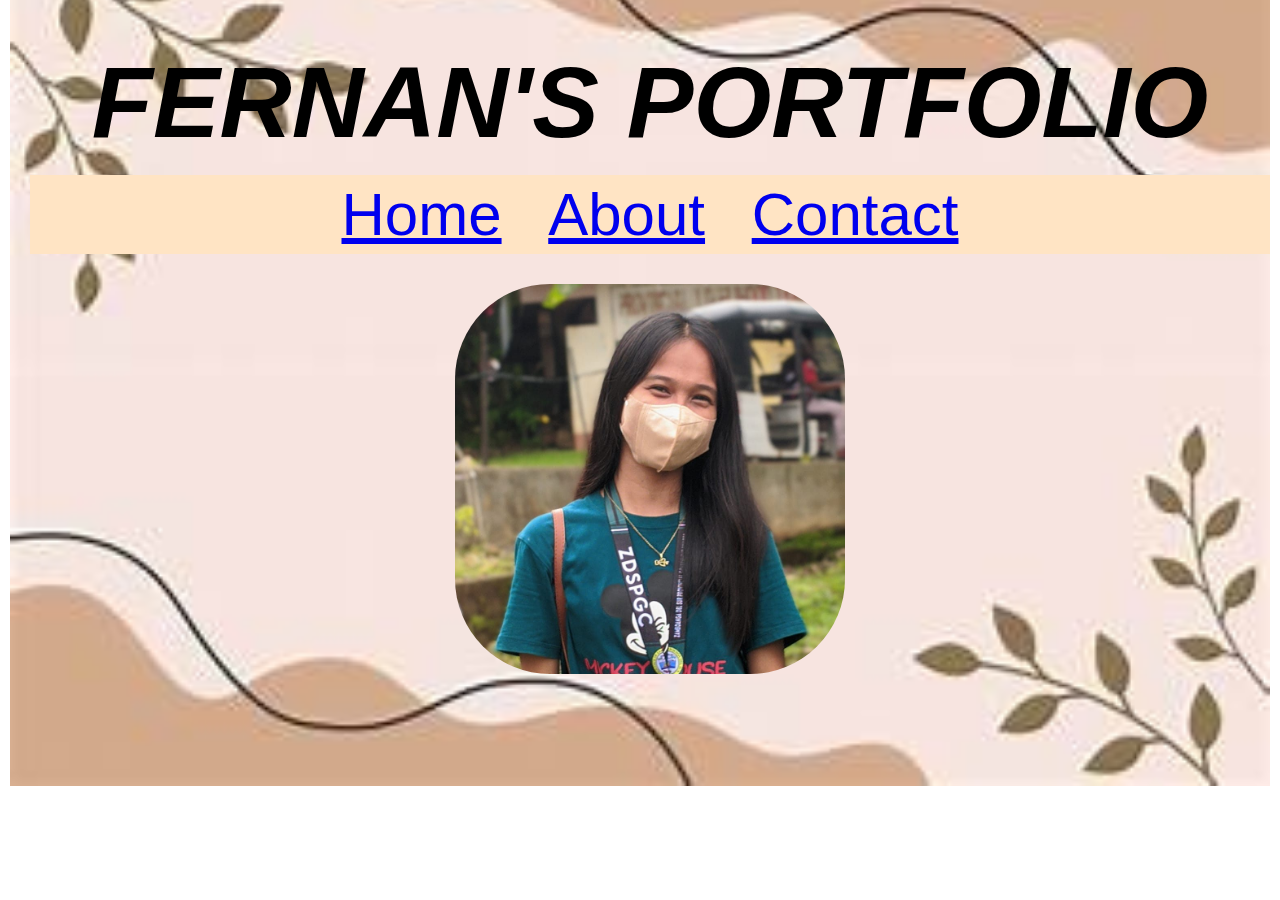
<file: index.html>
<!DOCTYPE html>
<html lang="en">
<head>
    <meta charset="UTF-8">
    <meta name="viewport" content="width=device-width, initial-scale=1.0">
    <title>Home</title>
    <link rel="stylesheet" href="home.css">
</head>
<h1>
    FERNAN'S PORTFOLIO
</h1>
<body>
    <div>
        <a href="index.html">Home</a>
        <a href="About.html">About</a>
        <a href="Contact.html">Contact</a>

    </div>
    <p><img src="m.jpg" alt="LOGO"></p>
</body>
</html>
</file>
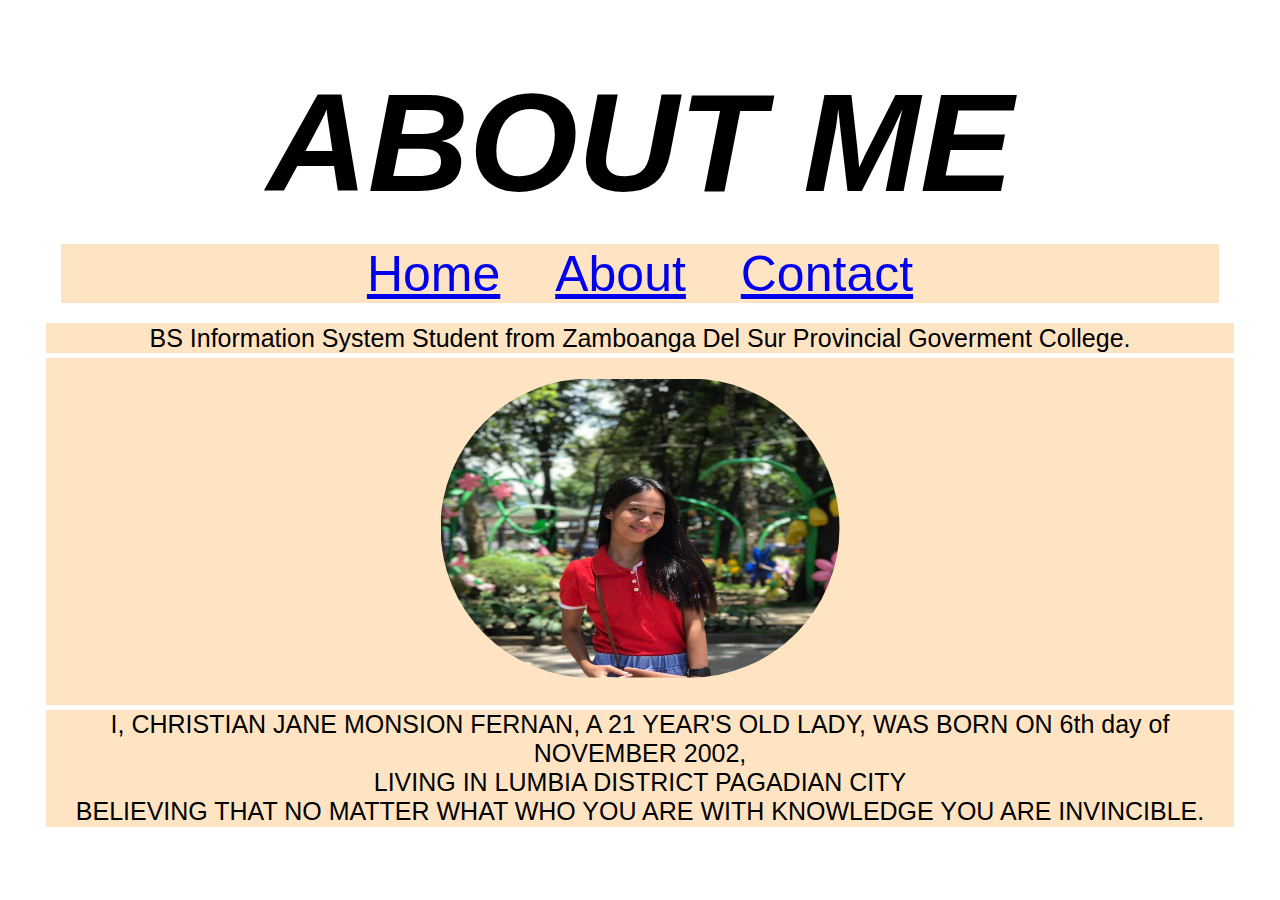
<file: About.html>
<!DOCTYPE html>
<html lang="en">
<head>
    <meta charset="UTF-8">
    <meta name="viewport" content="width=device-width, initial-scale=1.0">
    <title>About</title>
    <link rel="stylesheet" href="About.css">
</head>
<body>
    <h1>ABOUT ME</h1>
    <div>
        <a href="index.html">Home</a>
        <a href="About.html">About</a>
        <a href="Contact.html">Contact</a>

    </div>
    <p>BS Information System Student from Zamboanga Del Sur Provincial Goverment College.</p>
    <p> <img src="fernan.jpg" alt="USE DATA"> </p>
   <p> I, CHRISTIAN JANE MONSION FERNAN, A 21 YEAR'S OLD LADY, WAS BORN ON 6th day of NOVEMBER 2002,<br> LIVING IN LUMBIA DISTRICT PAGADIAN CITY <br>
    BELIEVING THAT NO MATTER WHAT WHO YOU ARE WITH KNOWLEDGE YOU ARE INVINCIBLE.</p>
    
</body>
</html>
</file>
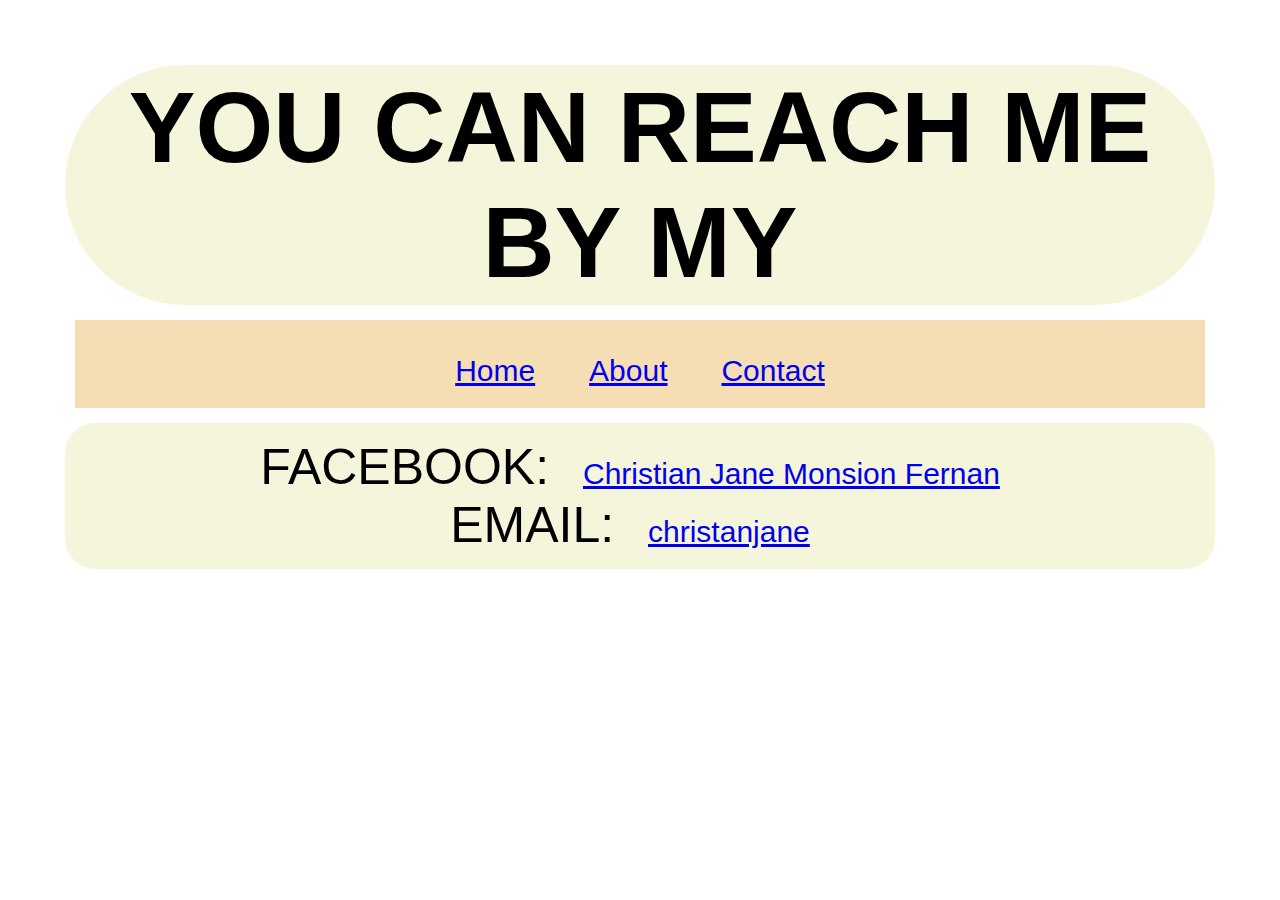
<file: Contact.html>
<!DOCTYPE html>
<html lang="en">
<head>
    <meta charset="UTF-8">
    <meta name="viewport" content="width=device-width, initial-scale=1.0">
    <title>Contact</title>
    <link rel="stylesheet" href="Contact.css">
</head>
    <h1>YOU CAN REACH ME BY MY</h1>

<body>
    <div>
        <a href="index.html">Home</a>
        <a href="About.html">About</a>
        <a href="Contact.html">Contact</a>
    </div>
    <p>FACEBOOK:
        <a href="https://www.facebook.com/jane.fernan.1">Christian Jane Monsion Fernan</a><br>
        EMAIL:
            <a href="mailto:christianjanefernan343@gmail.com">christanjane</a></p>
    
</body>
</html>
</file>
<file: home.css>
*
{
    border: 5px;
    margin: 10px;
    padding: 5px;
    box-sizing: border-box;
    font-family: 'Poppins' ,sans-serif;
}
div{
    margin: 0;
    background-color: bisque;
    padding: 2px;
    border: 2px;
    text-align: center;
    padding: .3rem;
    text-emphasis-color: pink;
    font-size: 60px;
}

h1{
    text-align: center;
    font-size: 100px;
    font-style: italic;
}
body{
    background-image: url(chay.jfif);
    width: 100%;
    height: 100%;
    background-repeat: no-repeat;
    background-size: 100%;
    background-position: center ;
}
img{
    width: 400px;
    height: 400px;
    border-radius: 100px;
}
p{
    text-align: center;
}
</file>
<file: About.css>
*{
    margin: 20px;
    padding: .5px;
    box-sizing: border-box;
    font-family: 'Poppins',sans-serif;
}
h1{
    font-size:  140px;
    text-align: center;
    font-style: italic;
}
p{
    background-color: bisque;
    margin: .3rem;
    font-size: 25px;
    text-align: center;
}
img{
    align-content: center;
    width: 400px;
    height: 300px;
    border-radius: 100000px;
   
}
div{
    font-size: 50px;
    background-color: bisque;
    text-align: center;
}
</file>
<file: Contact.css>
*{
    margin: 15px;
    padding: 15px;
    box-sizing: border-box;
    font-family: 'Poppins',sans-serif;
}
p{
    background-color: beige;
    margin: 5px;
    border-radius: 30px;
    text-align: center;
    font-size: 50px;
}
a{
    margin: 5px;
    border-radius: 30px;
    text-align: center;
    font-size: 30px;
}
body{
    background-color: (hotpink);
}
h1{
    background-color: beige;
    margin: 5px;
    border-radius: 10000px;
    padding: 5px;
    
    text-align: center;
    font-size: 100px;
    font-style: 100px;
}
div{
    font-size: 50px;
    text-align: center;
    background-color: wheat;
    background-size: .5rem;
}
</file>
